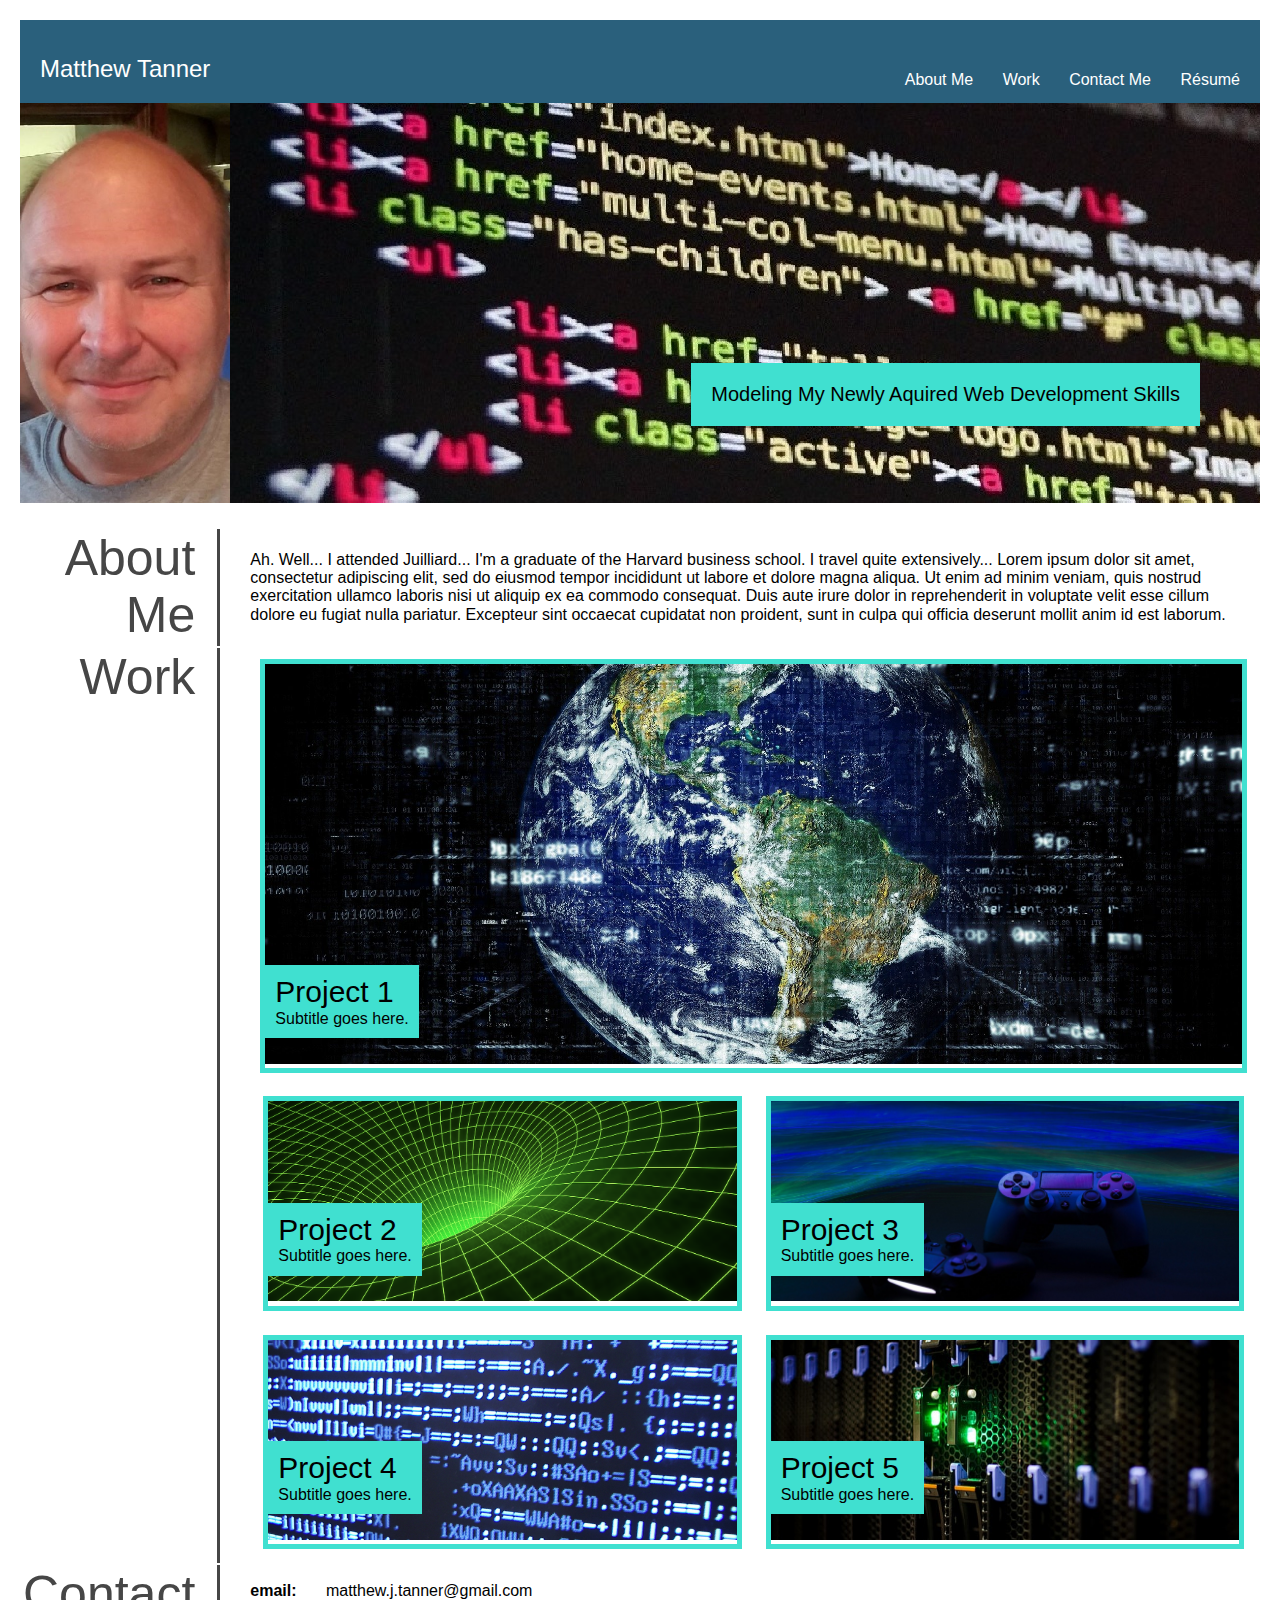
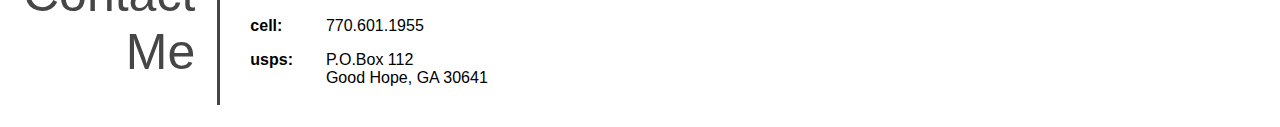
<file: index.html>
<!DOCTYPE html>
<html lang="en-us">
    <head>
        <title>Matthew Tanner's Portfolio</title>
        <link rel="stylesheet" href="./assets/css/normalize.css">
        <link rel="stylesheet" href="./assets/css/style.css">
        <link rel="icon" href="./assets/images/self.png">
    </head>

    <body>
        <!--The header has 2 components: The name field and the nav list.-->
        <header>
            <!--Name-->
            <span id="name">Matthew Tanner</span>
            <!--Nav Links-->
            <nav>
                <ul>
                    <li>
                        <a href="#About-Me">About Me</a>
                    </li>
                    <li>
                        <a href="#Work">Work</a>
                    </li>
                    <li>
                        <a href="#Contact-Me">Contact Me</a>
                    </li>
                    <li>
                        <a href="./assets/documents/Resume.html">Résumé</a>
                    </li>
                </ul>
            </nav>
        </header>

        <!--Main Images-->
        <div class="row">
            <div class="col">
                <!--Self-->  
                <img class="header-img" src="./assets/images/self.jpg" alt="File not available.">
            </div>
            <div class="col">
                <!--Coding Related Grapic-->
                <div class="header-img-container">
                    <img class="header-img" src="./assets/images/code-gce0b3923b_1920.jpg" alt="File not available.">
                    <div>
                        <p id="header-subtitle">Modeling My Newly Aquired Web Development Skills</p>
                    </div>
                </div>
            </div>
        </div>

        <!--The rest of the content is organized in a table.-->
        <table id="Main">
            <!--About Me-->
            <tr id="About-Me">
                <td class="label">
                    <span class="section-title">About Me</span>
                </td>
                <td class="content">    
                    <p>Ah. Well... I attended Juilliard... I'm a graduate of the 
                    Harvard business school. I travel quite extensively... Lorem 
                    ipsum dolor sit amet, consectetur adipiscing elit, sed do 
                    eiusmod tempor incididunt ut labore et dolore magna aliqua. 
                    Ut enim ad minim veniam, quis nostrud exercitation ullamco 
                    laboris nisi ut aliquip ex ea commodo consequat. Duis aute 
                    irure dolor in reprehenderit in voluptate velit esse cillum 
                    dolore eu fugiat nulla pariatur. Excepteur sint occaecat 
                    cupidatat non proident, sunt in culpa qui officia deserunt 
                    mollit anim id est laborum.</p>                    
                </td>
            </tr>
            <!--Work-->
            <tr>
                <td class="label">
                    <span class="section-title" id="Work">Work</span>
                </td>
                <td class="content">
                    <div class="img-container">
                        <a href="./assets/images/wip.jpg">
                            <img id="first-project-img" alt="Project 1" src="./assets/images/1.jpg">
                         </a>
                        <div>
                            <p class="Project-Name">Project 1</p>
                            <p class="subtitle">Subtitle goes here.</p>
                        </div>
                    </div>
                        <table> 
                            <tr> 
                                <td>
                                    <div class="img-container">
                                        <a href="./assets/images/wip.jpg">
                                            <img alt="Project 2" src="./assets/images/2.png" style=width:100%>
                                         </a>
                                        <div>
                                            <p class="Project-Name">Project 2</p>
                                            <p class="subtitle">Subtitle goes here.</p>
                                        </div>
                                    </div>
                                </td>        
                                <td>
                                    <div class="img-container">
                                        <a href="./assets/images/wip.jpg">
                                            <img alt="Project 3" src="./assets/images/3.jpg" style=width:100%>
                                         </a>
                                        <div>
                                            <p class="Project-Name">Project 3</p>
                                            <p class="subtitle">Subtitle goes here.</p>
                                        </div>
                                    </div>
                                </td>
                            </tr> 
                            <tr>
                                <td>
                                    <div class="img-container">
                                        <a href="./assets/images/wip.jpg">
                                            <img alt="Project 4" src="./assets/images/4.jpg" style=width:100%>
                                        </a>
                                        <div>
                                            <p class="Project-Name">Project 4</p>
                                            <p class="subtitle">Subtitle goes here.</p>
                                        </div>
                                    </div>      
                                </td>        
                                <td>
                                    <div class="img-container">
                                        <a href="./assets/images/wip.jpg">
                                            <img alt="Project 5" src="./assets/images/5.jpg" style=width:100%>
                                        </a>
                                        <div>
                                            <p class="Project-Name">Project 5</p>
                                            <p class="subtitle">Subtitle goes here.</p>
                                        </div>
                                    </div>
                                </td> 
                            </tr> 
                        </table> 
                </td>
            </tr>
            <!--Contact Me-->
            <tr>
                <td class="label">
                    <span class="section-title" id="Contact-Me">Contact Me</span>
                </td>
                <td class="content">
                    <p><pre><strong>email:</strong>&#0009 matthew.j.tanner@gmail.com</pre></p>
                    <P><pre><strong>cell:</strong > &#0009 770.601.1955</pre></P>
                    <p><pre><strong>usps:</strong>&#0009 P.O.Box 112<br>&#0009  &#0009 Good Hope, GA 30641</br></pre></p>
                </td>
            </tr>
        </table>  
    </body>
</html>
</file>
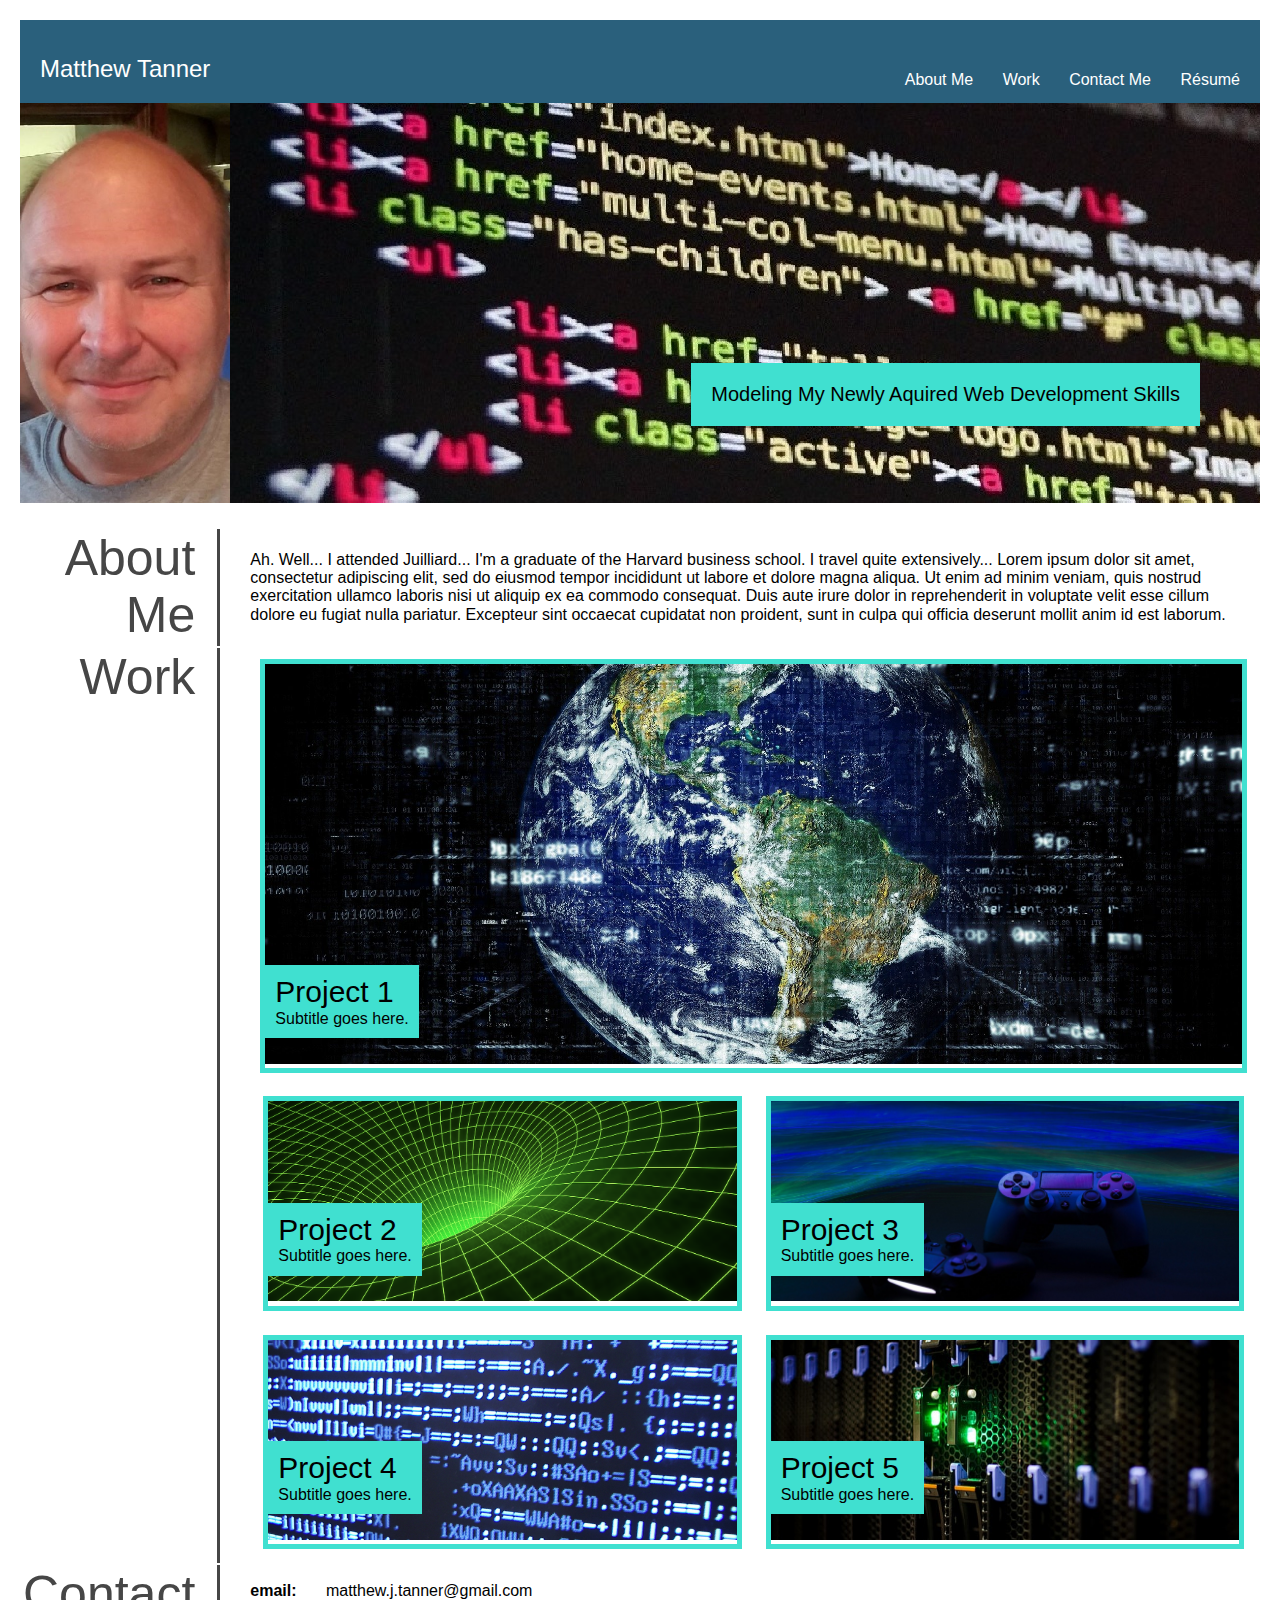
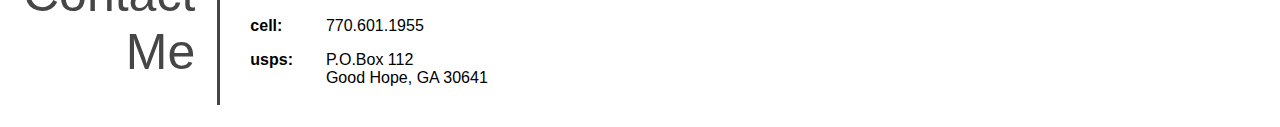
<file: 02-Homework.html>
<!DOCTYPE html>
<html lang="en-us">
    <head>
        <title>Matthew Tanner's Portfolio</title>
        <link rel="stylesheet" href="./assets/css/normalize.css">
        <link rel="stylesheet" href="./assets/css/style.css">
        <link rel="icon" href="./assets/images/self.png">
    </head>

    <body>
        <!--The header has 2 components: The name field and the nav list.-->
        <header>
            <!--Name-->
            <span id="name">Matthew Tanner</span>
            <!--Nav Links-->
            <nav>
                <ul>
                    <li>
                        <a href="#About-Me">About Me</a>
                    </li>
                    <li>
                        <a href="#Work">Work</a>
                    </li>
                    <li>
                        <a href="#Contact-Me">Contact Me</a>
                    </li>
                    <li>
                        <a href="./assets/documents/Resume.html">Résumé</a>
                    </li>
                </ul>
            </nav>
        </header>

        <!--Main Images-->
        <div class="row">
            <div class="col">
                <!--Self-->  
                <img class="header-img" src="./assets/images/self.jpg" alt="File not available.">
            </div>
            <div class="col">
                <!--Coding Related Grapic-->
                <div class="header-img-container">
                    <img class="header-img" src="./assets/images/code-gce0b3923b_1920.jpg" alt="File not available.">
                    <div>
                        <p id="header-subtitle">Modeling My Newly Aquired Web Development Skills</p>
                    </div>
                </div>
            </div>
        </div>

        <!--The rest of the content is organized in a table.-->
        <table id="Main">
            <!--About Me-->
            <tr id="About-Me">
                <td class="label">
                    <span class="section-title">About Me</span>
                </td>
                <td class="content">    
                    <p>Ah. Well... I attended Juilliard... I'm a graduate of the 
                    Harvard business school. I travel quite extensively... Lorem 
                    ipsum dolor sit amet, consectetur adipiscing elit, sed do 
                    eiusmod tempor incididunt ut labore et dolore magna aliqua. 
                    Ut enim ad minim veniam, quis nostrud exercitation ullamco 
                    laboris nisi ut aliquip ex ea commodo consequat. Duis aute 
                    irure dolor in reprehenderit in voluptate velit esse cillum 
                    dolore eu fugiat nulla pariatur. Excepteur sint occaecat 
                    cupidatat non proident, sunt in culpa qui officia deserunt 
                    mollit anim id est laborum.</p>                    
                </td>
            </tr>
            <!--Work-->
            <tr>
                <td class="label">
                    <span class="section-title" id="Work">Work</span>
                </td>
                <td class="content">
                    <div class="img-container">
                        <a href="./assets/images/wip.jpg">
                            <img id="first-project-img" alt="Project 1" src="./assets/images/1.jpg">
                         </a>
                        <div>
                            <p class="Project-Name">Project 1</p>
                            <p class="subtitle">Subtitle goes here.</p>
                        </div>
                    </div>
                        <table> 
                            <tr> 
                                <td>
                                    <div class="img-container">
                                        <a href="./assets/images/wip.jpg">
                                            <img alt="Project 2" src="./assets/images/2.png" style=width:100%>
                                         </a>
                                        <div>
                                            <p class="Project-Name">Project 2</p>
                                            <p class="subtitle">Subtitle goes here.</p>
                                        </div>
                                    </div>
                                </td>        
                                <td>
                                    <div class="img-container">
                                        <a href="./assets/images/wip.jpg">
                                            <img alt="Project 3" src="./assets/images/3.jpg" style=width:100%>
                                         </a>
                                        <div>
                                            <p class="Project-Name">Project 3</p>
                                            <p class="subtitle">Subtitle goes here.</p>
                                        </div>
                                    </div>
                                </td>
                            </tr> 
                            <tr>
                                <td>
                                    <div class="img-container">
                                        <a href="./assets/images/wip.jpg">
                                            <img alt="Project 4" src="./assets/images/4.jpg" style=width:100%>
                                        </a>
                                        <div>
                                            <p class="Project-Name">Project 4</p>
                                            <p class="subtitle">Subtitle goes here.</p>
                                        </div>
                                    </div>      
                                </td>        
                                <td>
                                    <div class="img-container">
                                        <a href="./assets/images/wip.jpg">
                                            <img alt="Project 5" src="./assets/images/5.jpg" style=width:100%>
                                        </a>
                                        <div>
                                            <p class="Project-Name">Project 5</p>
                                            <p class="subtitle">Subtitle goes here.</p>
                                        </div>
                                    </div>
                                </td> 
                            </tr> 
                        </table> 
                </td>
            </tr>
            <!--Contact Me-->
            <tr>
                <td class="label">
                    <span class="section-title" id="Contact-Me">Contact Me</span>
                </td>
                <td class="content">
                    <p><pre><strong>email:</strong>&#0009 matthew.j.tanner@gmail.com</pre></p>
                    <P><pre><strong>cell:</strong > &#0009 770.601.1955</pre></P>
                    <p><pre><strong>usps:</strong>&#0009 P.O.Box 112<br>&#0009  &#0009 Good Hope, GA 30641</br></pre></p>
                </td>
            </tr>
        </table>  
    </body>
</html>
</file>
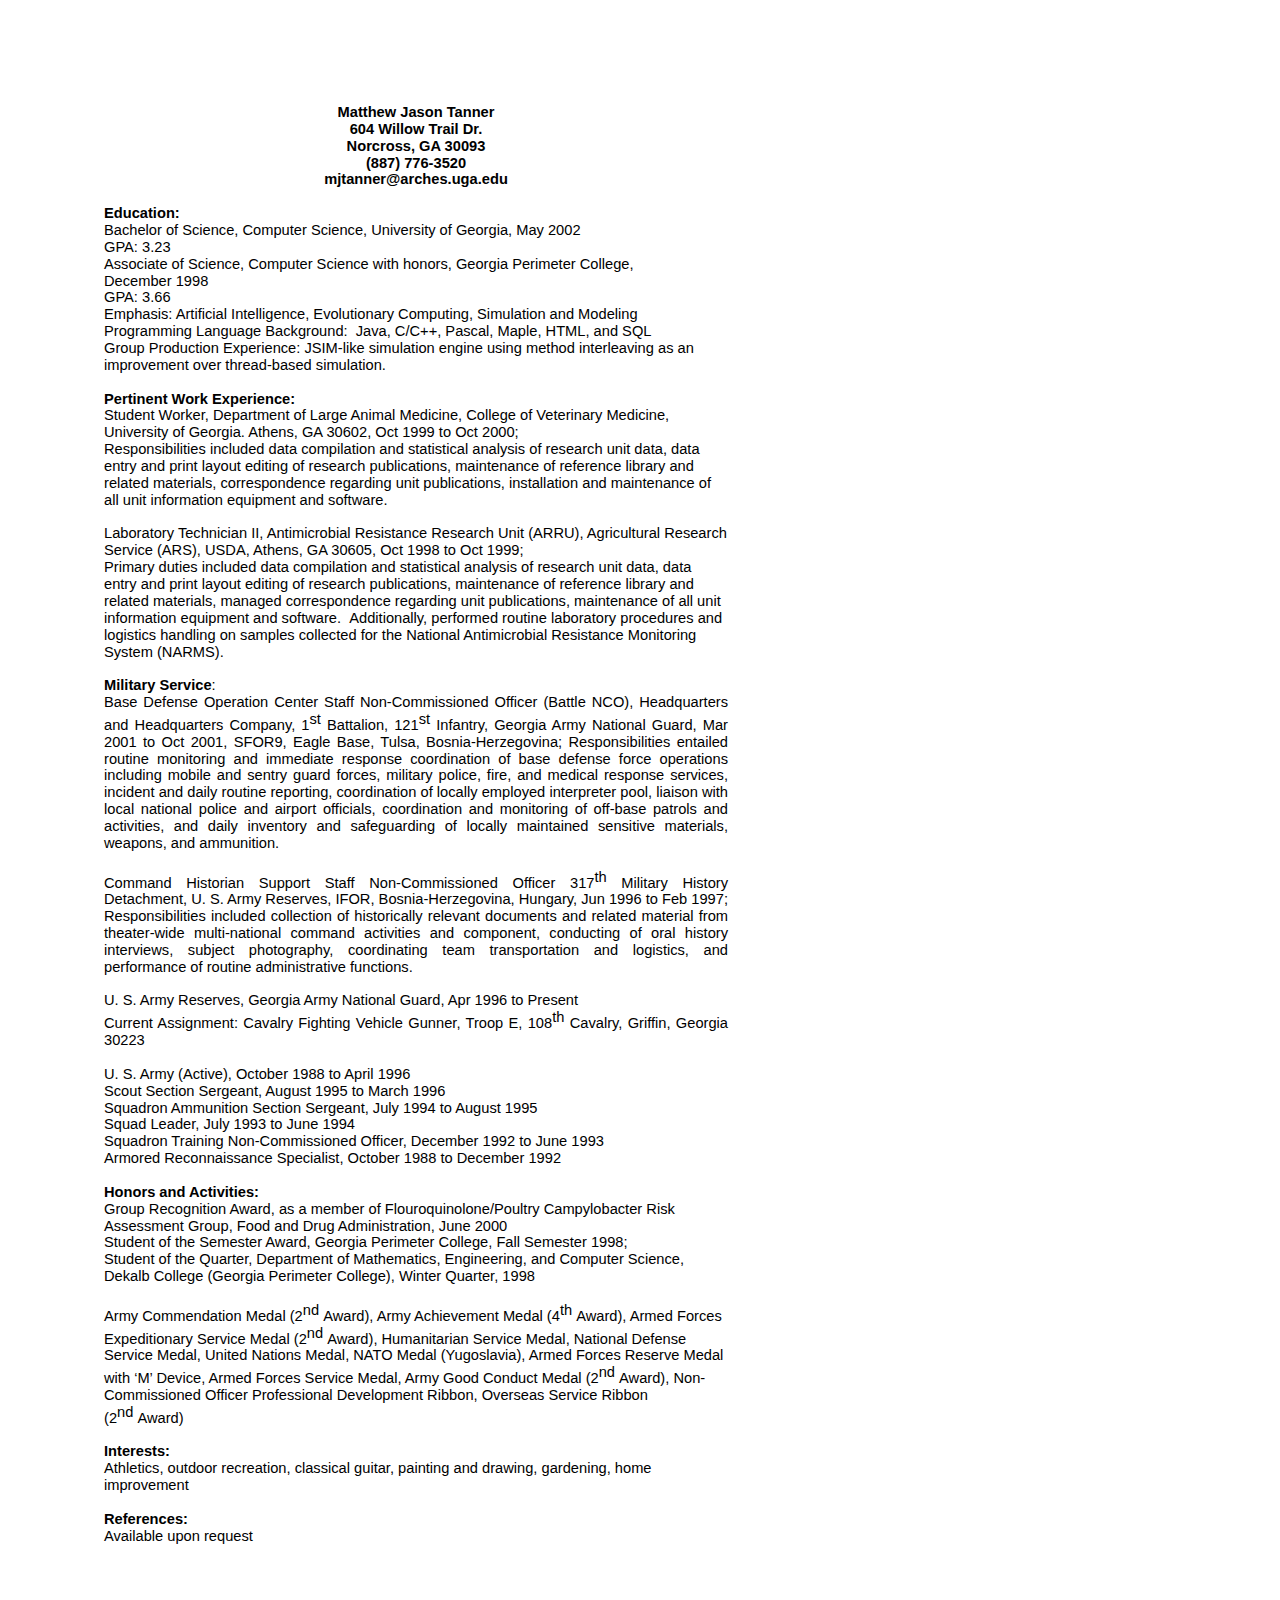
<file: assets/documents/Resume.html>
<html><head><meta content="text/html; charset=UTF-8" http-equiv="content-type"><style type="text/css">ol{margin:0;padding:0}table td,table th{padding:0}.c2{color:#000000;font-weight:400;text-decoration:none;vertical-align:baseline;font-size:11pt;font-family:"Arial";font-style:normal}.c4{color:#000000;font-weight:700;text-decoration:none;vertical-align:baseline;font-size:11pt;font-family:"Arial";font-style:normal}.c0{padding-top:0pt;padding-bottom:0pt;line-height:1.15;orphans:2;widows:2;text-align:left}.c1{padding-top:0pt;padding-bottom:0pt;line-height:1.15;orphans:2;widows:2;text-align:justify}.c6{padding-top:0pt;padding-bottom:0pt;line-height:1.15;orphans:2;widows:2;text-align:center}.c5{background-color:#ffffff;max-width:468pt;padding:72pt 72pt 72pt 72pt}.c7{height:11pt}.c8{font-weight:700}.c3{vertical-align:super}.title{padding-top:0pt;color:#000000;font-size:26pt;padding-bottom:3pt;font-family:"Arial";line-height:1.15;page-break-after:avoid;orphans:2;widows:2;text-align:left}.subtitle{padding-top:0pt;color:#666666;font-size:15pt;padding-bottom:16pt;font-family:"Arial";line-height:1.15;page-break-after:avoid;orphans:2;widows:2;text-align:left}li{color:#000000;font-size:11pt;font-family:"Arial"}p{margin:0;color:#000000;font-size:11pt;font-family:"Arial"}h1{padding-top:20pt;color:#000000;font-size:20pt;padding-bottom:6pt;font-family:"Arial";line-height:1.15;page-break-after:avoid;orphans:2;widows:2;text-align:left}h2{padding-top:18pt;color:#000000;font-size:16pt;padding-bottom:6pt;font-family:"Arial";line-height:1.15;page-break-after:avoid;orphans:2;widows:2;text-align:left}h3{padding-top:16pt;color:#434343;font-size:14pt;padding-bottom:4pt;font-family:"Arial";line-height:1.15;page-break-after:avoid;orphans:2;widows:2;text-align:left}h4{padding-top:14pt;color:#666666;font-size:12pt;padding-bottom:4pt;font-family:"Arial";line-height:1.15;page-break-after:avoid;orphans:2;widows:2;text-align:left}h5{padding-top:12pt;color:#666666;font-size:11pt;padding-bottom:4pt;font-family:"Arial";line-height:1.15;page-break-after:avoid;orphans:2;widows:2;text-align:left}h6{padding-top:12pt;color:#666666;font-size:11pt;padding-bottom:4pt;font-family:"Arial";line-height:1.15;page-break-after:avoid;font-style:italic;orphans:2;widows:2;text-align:left}</style></head><body class="c5"><p class="c6"><span class="c4">Matthew Jason Tanner</span></p><p class="c6"><span class="c4">604 Willow Trail Dr.</span></p><p class="c6"><span class="c4">Norcross, GA 30093</span></p><p class="c6"><span class="c4">(887) 776-3520</span></p><p class="c6"><span class="c4">mjtanner@arches.uga.edu</span></p><p class="c6"><span class="c4">&nbsp;</span></p><p class="c0"><span class="c4">Education:</span></p><p class="c0"><span class="c2">Bachelor of Science, Computer Science, University of Georgia, May 2002</span></p><p class="c0"><span class="c2">GPA: 3.23</span></p><p class="c0"><span class="c2">Associate of Science, Computer Science with honors, Georgia Perimeter College,</span></p><p class="c0"><span class="c2">December 1998</span></p><p class="c0"><span class="c2">GPA: 3.66</span></p><p class="c0"><span class="c2">Emphasis: Artificial Intelligence, Evolutionary Computing, Simulation and Modeling</span></p><p class="c0"><span class="c2">Programming Language Background: &nbsp;Java, C/C++, Pascal, Maple, HTML, and SQL</span></p><p class="c0"><span class="c2">Group Production Experience: JSIM-like simulation engine using method interleaving as an improvement over thread-based simulation.</span></p><p class="c0"><span class="c2">&nbsp;</span></p><p class="c0"><span class="c4">Pertinent Work Experience:</span></p><p class="c0"><span class="c2">Student Worker, Department of Large Animal Medicine, College of Veterinary Medicine, University of Georgia. Athens, GA 30602, Oct 1999 to Oct 2000;</span></p><p class="c0"><span class="c2">Responsibilities included data compilation and statistical analysis of research unit data, data entry and print layout editing of research publications, maintenance of reference library and related materials, correspondence regarding unit publications, installation and maintenance of all unit information equipment and software.</span></p><p class="c0"><span class="c2">&nbsp;</span></p><p class="c0"><span class="c2">Laboratory Technician II, Antimicrobial Resistance Research Unit (ARRU), Agricultural Research Service (ARS), USDA, Athens, GA 30605, Oct 1998 to Oct 1999;</span></p><p class="c0"><span class="c2">Primary duties included data compilation and statistical analysis of research unit data, data entry and print layout editing of research publications, maintenance of reference library and related materials, managed correspondence regarding unit publications, maintenance of all unit information equipment and software. &nbsp;Additionally, performed routine laboratory procedures and logistics handling on samples collected for the National Antimicrobial Resistance Monitoring System (NARMS).</span></p><p class="c0"><span class="c2">&nbsp;</span></p><p class="c0"><span class="c8">Military Service</span><span class="c2">:</span></p><p class="c1"><span>Base Defense Operation Center Staff Non-Commissioned Officer (Battle NCO), Headquarters and Headquarters Company, 1</span><span class="c3">st</span><span>&nbsp;Battalion, 121</span><span class="c3">st</span><span class="c2">&nbsp;Infantry, Georgia Army National Guard, Mar 2001 to Oct 2001, SFOR9, Eagle Base, Tulsa, Bosnia-Herzegovina; Responsibilities entailed routine monitoring and immediate response coordination of base defense force operations including mobile and sentry guard forces, military police, fire, and medical response services, incident and daily routine reporting, coordination of locally employed interpreter pool, liaison with local national police and airport officials, coordination and monitoring of off-base patrols and activities, and daily inventory and safeguarding of locally maintained sensitive materials, weapons, and ammunition.</span></p><p class="c1"><span class="c2">&nbsp;</span></p><p class="c1"><span>Command Historian Support Staff Non-Commissioned Officer 317</span><span class="c3">th</span><span class="c2">&nbsp;Military History Detachment, U. S. Army Reserves, IFOR, Bosnia-Herzegovina, Hungary, Jun 1996 to Feb 1997; Responsibilities included collection of historically relevant documents and related material from theater-wide multi-national command activities and component, conducting of oral history interviews, subject photography, coordinating team transportation and logistics, and performance of routine administrative functions.</span></p><p class="c1"><span class="c2">&nbsp;</span></p><p class="c1"><span class="c2">U. S. Army Reserves, Georgia Army National Guard, Apr 1996 to Present</span></p><p class="c1"><span>Current Assignment: Cavalry Fighting Vehicle Gunner, Troop E, 108</span><span class="c3">th</span><span class="c2">&nbsp;Cavalry, Griffin, Georgia 30223</span></p><p class="c1"><span class="c2">&nbsp;</span></p><p class="c1"><span class="c2">U. S. Army (Active), October 1988 to April 1996</span></p><p class="c1"><span class="c2">Scout Section Sergeant, August 1995 to March 1996</span></p><p class="c1"><span class="c2">Squadron Ammunition Section Sergeant, July 1994 to August 1995</span></p><p class="c1"><span class="c2">Squad Leader, July 1993 to June 1994</span></p><p class="c1"><span class="c2">Squadron Training Non-Commissioned Officer, December 1992 to June 1993</span></p><p class="c0"><span class="c2">Armored Reconnaissance Specialist, October 1988 to December 1992</span></p><p class="c0"><span class="c2">&nbsp;</span></p><p class="c1"><span class="c4">Honors and Activities:</span></p><p class="c0"><span class="c2">Group Recognition Award, as a member of Flouroquinolone/Poultry Campylobacter Risk Assessment Group, Food and Drug Administration, June 2000</span></p><p class="c0"><span class="c2">Student of the Semester Award, Georgia Perimeter College, Fall Semester 1998;</span></p><p class="c0"><span class="c2">Student of the Quarter, Department of Mathematics, Engineering, and Computer Science, Dekalb College (Georgia Perimeter College), Winter Quarter, 1998</span></p><p class="c0"><span class="c2">&nbsp;</span></p><p class="c0"><span>Army Commendation Medal (2</span><span class="c3">nd</span><span>&nbsp;Award), Army Achievement Medal (4</span><span class="c3">th</span><span>&nbsp;Award), Armed Forces Expeditionary Service Medal (2</span><span class="c3">nd</span><span>&nbsp;Award), Humanitarian Service Medal, National Defense Service Medal, United Nations Medal, NATO Medal (Yugoslavia), Armed Forces Reserve Medal with &lsquo;M&rsquo; Device, Armed Forces Service Medal, Army Good Conduct Medal (2</span><span class="c3">nd</span><span>&nbsp;Award), Non-Commissioned Officer Professional Development Ribbon, Overseas Service Ribbon (2</span><span class="c3">nd</span><span class="c2">&nbsp;Award) &nbsp;</span></p><p class="c0"><span class="c2">&nbsp;</span></p><p class="c0"><span class="c4">Interests:</span></p><p class="c0"><span class="c2">Athletics, outdoor recreation, classical guitar, painting and drawing, gardening, home improvement</span></p><p class="c0"><span class="c2">&nbsp;</span></p><p class="c0"><span class="c4">References:</span></p><p class="c0"><span class="c2">Available upon request</span></p><p class="c0 c7"><span class="c2"></span></p></body></html>
</file>
<file: assets/css/style.css>
*, pre {
    font-family: 'Gill Sans', 'Gill Sans MT', Calibri, 'Trebuchet MS', sans-serif;
}

body {
    margin: 10px;
    /*border:1px solid red;*/
    padding: 10px;
}

header {
    display:flex;
    justify-content: space-between;
    padding: 20px;
    font-family: 'Trebuchet MS', 'Lucida Sans Unicode', 'Lucida Grande', 'Lucida Sans', Arial, sans-serif;
    background-color: #2a607c;
    color: #ffffff;
}
img {
    min-height: 100%;
}
.row {
    display:table;
    width:100%;
    margin-bottom:20px;
    padding:0;
    /*border:1px solid red*/;
}
.col {
    display: table-cell;
    margin:0;
    padding:0;
}
#name {
    padding-top: 15px;
    margin-right: 20px;
    float: right;
    font-size: 24px;
}
nav {
    padding-top: 15px;
    height: 25px;
}
nav ul {
    list-style-type: none;
}
nav ul li {
    display: inline;
    justify-content: center;
    margin-left: 25px;
}
a {
    color: #ffffff;
    text-decoration: none;
    height:0;
}

div {
    margin: 0;
    /*border: 1px solid red;*/
    padding: 0;    
}
section {
    margin-left: 0;
    /*border: 1px solid red;*/
    padding-left: 0;    
}
h1 {
    margin-top: 0;
    margin-bottom: 0;
    /*border: 1px solid red;*/
    padding-left: 10px;
    padding-top: 0;
    padding-bottom: 0;
}
h2 {
    margin-top: 10px;
    /*border: 1px solid red;*/
    padding: 10px;
}
h3 {
    margin-left:0;
    margin-top:0;
    margin-bottom:0;
    /*border:1px solid red;*/
}
#header-subtitle {
    margin:20px;
    /*border:1px solid red;*/
}
p.subtitle{
    margin:0;
    border:0;
}
td {
    width:33.33%;
    /*border:1px solid red;*/
}
td img {
    width:100px;
    height:200px;
    object-fit:cover;
}

tr {
    margin-top: 20px;
    margin-bottom: 20px;
}

#Contact-Me pre {
    margin:10px;
}
#Work {
    width:100%;
    margin-top:10px;
    padding:0;
}
.header-img-container {
    position: relative;
}
.header-img-container div {
    padding:0;
    position:absolute;
    right:60px;
    bottom:20%;
    color:black;
    background-color:turquoise;
}
.img-container {
    position: relative;
    border: 5px solid turquoise;
    margin: 10px;
}
.img-container div {
    padding:10px;
    position:absolute;
    left:0;
    bottom:30px;
    color:black;
    background-color:turquoise;
}
.Project-Name{
    font-size:30px;
    margin:0;
    padding:0;
}
#header-subtitle{
    font-size:20px;
}
.header-img{
    width:100%;
    height:400px;
    object-fit:cover;
}
#first-project-img{
    width:100%;
    height:400px;
    object-fit:cover;
}
.section-title{
    font-size: 50px;
}
td.label{
    width: 15%;
    vertical-align: top;
    text-align: right;
    padding-right: 20px;
}
td.content{
    width:85%;
    border-left: 3px solid rgb(70, 70, 70);
    padding-left: 30px;
}
.section-title{
    color: rgb(70, 70, 70);
}
</file>
